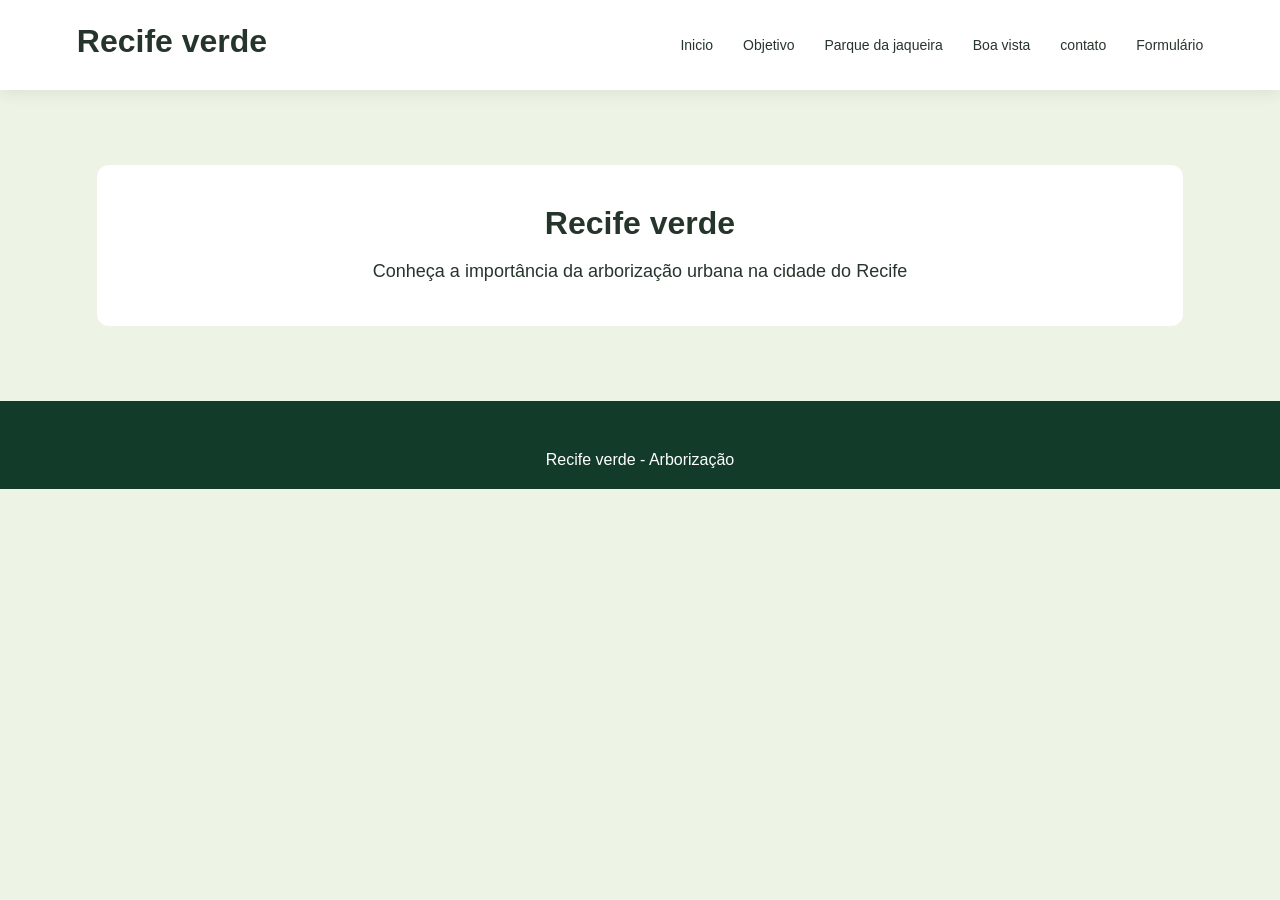
<file: index.html>
<!DOCTYPE html>
<html lang="en">
<head>
    <meta charset="UTF-8">
    <meta name="viewport" content="width=device-width, initial-scale=1.0">
    <link rel="stylesheet" href="style.css">
    <title>Recife verde-arborização</title>
</head>
<body>
<header>

<h1>Recife verde </h1>

    <nav>
        <a href="index.html">Inicio</a>
          <a href="objetivo.html">Objetivo</a>
         <a href="jaqueira.html">Parque da jaqueira </a>
         <a href="Boa vista.html">Boa vista</a>
         <a href="contato.html">contato</a>

         <a href="formulario.html">Formulário</a>

         

    </nav>
</header>
<main>
    <section>
         <h2>Recife verde </h2>
         <p>Conheça a importância da arborização urbana na cidade do Recife </p>
    </section>
</main>
<footer>
    <p>Recife verde - Arborização </p>
</footer>
    
</body>
</html>
</file>
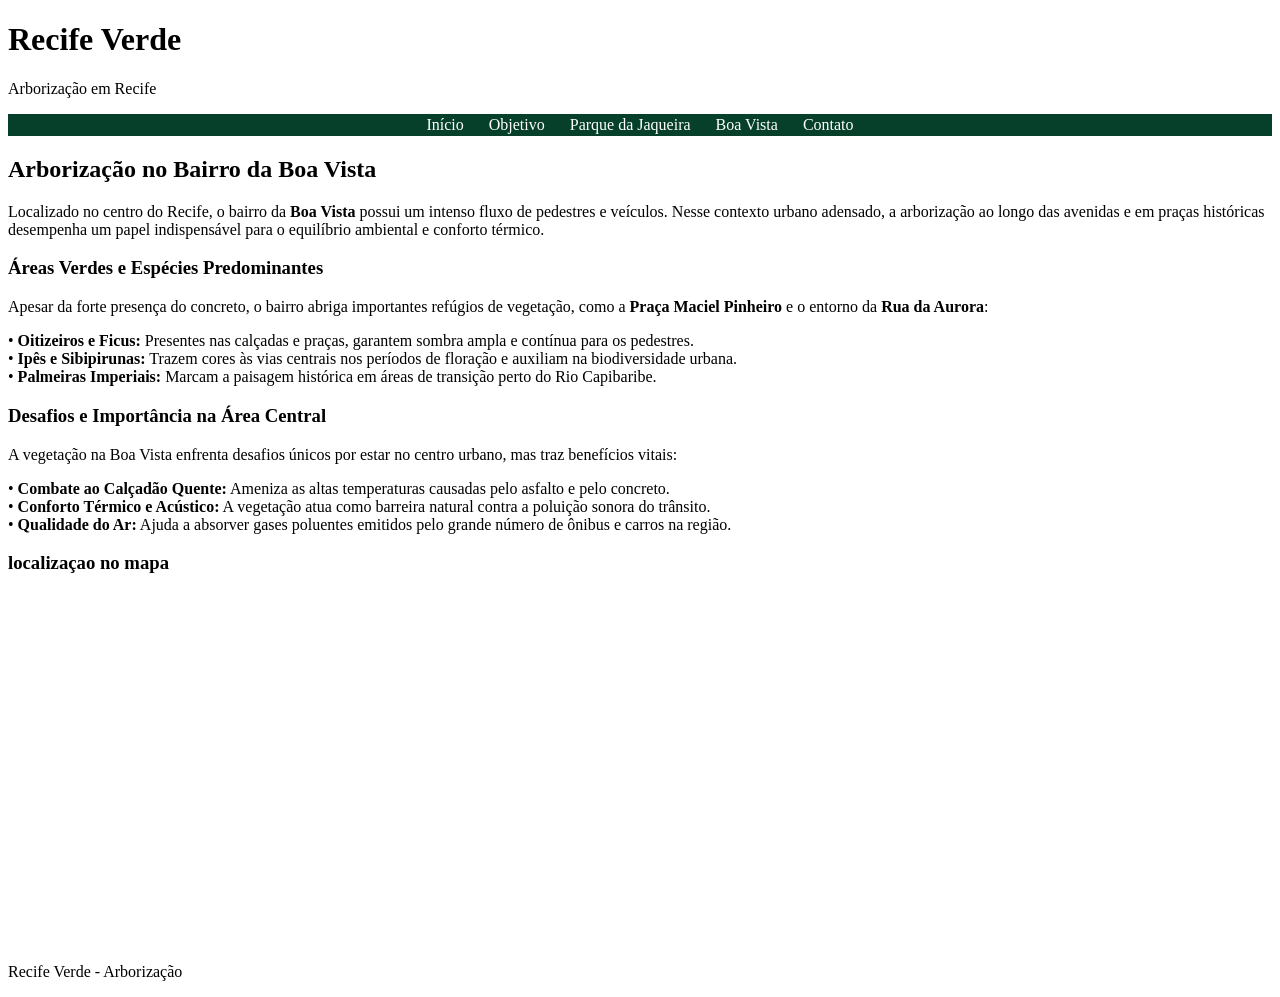
<file: Boa vista.html>
<!DOCTYPE html>
<html lang="en">
<head>
    <meta charset="UTF-8">
    <meta name="viewport" content="width=device-width, initial-scale=1.0">
    <link rel="stylesheet" href="boa vista.css">
    <title>Document</title>
</head>
<body>
     
    <header>
        <h1>Recife Verde</h1>
        <p>Arborização em Recife</p>
        <nav>
            <a href="index.html">Início</a>
            <a href="objetivo.html">Objetivo</a>
            <a href="jaqueira.html">Parque da Jaqueira</a>
            <a href="Boa vista.html">Boa Vista</a>
            <a href="contato.html">Contato</a>
        </nav>
    </header>

    <main>
        <section>
            <h2>Arborização no Bairro da Boa Vista</h2>
            <p>
                Localizado no centro do Recife, o bairro da <strong>Boa Vista</strong> possui um intenso fluxo de pedestres e veículos. Nesse contexto urbano adensado, a arborização ao longo das avenidas e em praças históricas desempenha um papel indispensável para o equilíbrio ambiental e conforto térmico.
            </p>

            <h3>Áreas Verdes e Espécies Predominantes</h3>
            <p>
                Apesar da forte presença do concreto, o bairro abriga importantes refúgios de vegetação, como a <strong>Praça Maciel Pinheiro</strong> e o entorno da <strong>Rua da Aurora</strong>:
            </p>
            
            <p>
                • <strong>Oitizeiros e Ficus:</strong> Presentes nas calçadas e praças, garantem sombra ampla e contínua para os pedestres.<br>
                • <strong>Ipês e Sibipirunas:</strong> Trazem cores às vias centrais nos períodos de floração e auxiliam na biodiversidade urbana.<br>
                • <strong>Palmeiras Imperiais:</strong> Marcam a paisagem histórica em áreas de transição perto do Rio Capibaribe.
            </p>

            <h3>Desafios e Importância na Área Central</h3>
            <p>
                A vegetação na Boa Vista enfrenta desafios únicos por estar no centro urbano, mas traz benefícios vitais:
            </p>
            <p>
                • <strong>Combate ao Calçadão Quente:</strong> Ameniza as altas temperaturas causadas pelo asfalto e pelo concreto.<br>
                • <strong>Conforto Térmico e Acústico:</strong> A vegetação atua como barreira natural contra a poluição sonora do trânsito.<br>
                • <strong>Qualidade do Ar:</strong> Ajuda a absorver gases poluentes emitidos pelo grande número de ônibus e carros na região.
            </p>
            <h3>localizaçao no mapa</h3>
            <div class="mapa-container">
                 
             <iframe 
              title="mapa do bairro da Boa vista, Recife"
             src="https://maps.google.com/maps?q=Boa+Vista,+Recife,+PE&t=&z=15&ie=UTF8&iwloc=&output=embed" 
             width="100%"
             height="350"
             style="border: 0;"
             allowfullscreen=""
             loading="lazy"
             referrerpolicy="no-referrer-when-downgrade"
             
             ></iframe>

            </div>
        </section>
    </main>

    <footer>
        <p>Recife Verde - Arborização</p>
    </footer>



</body>
</html>
</file>
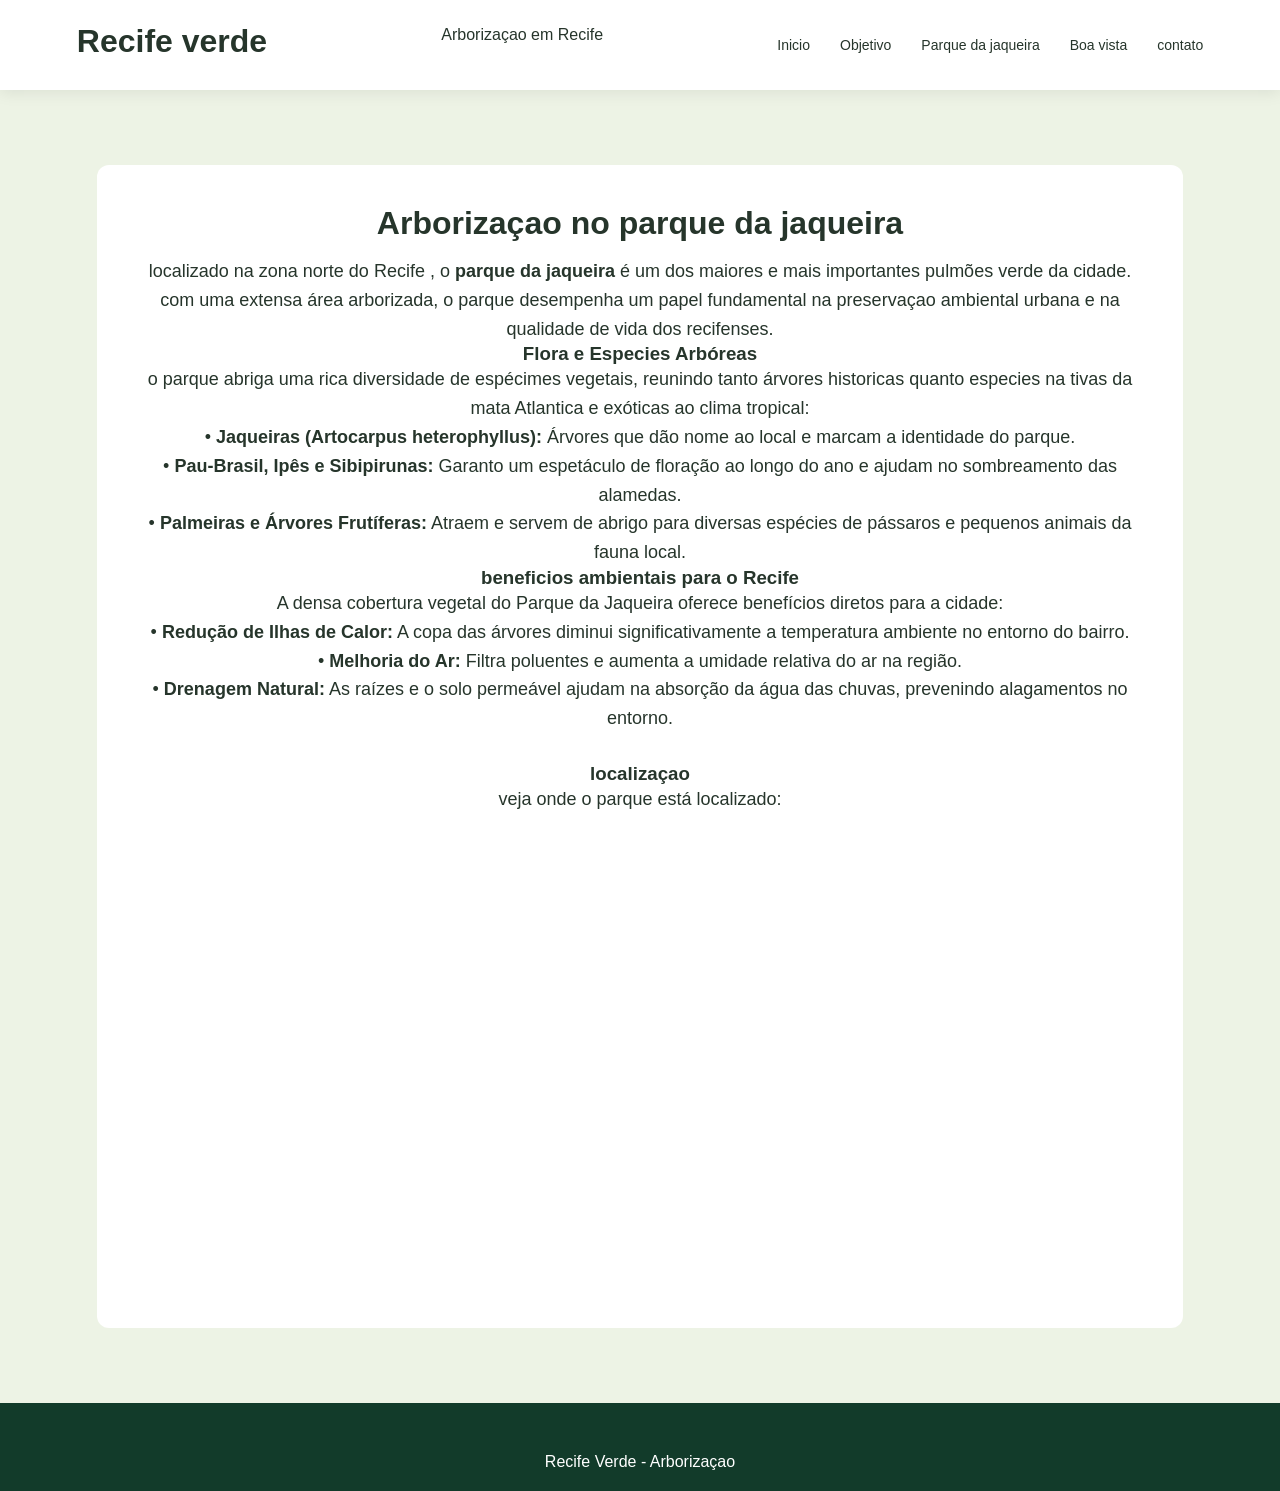
<file: jaqueira.html>
<!DOCTYPE html>
<html lang="en">
<head>
    <meta charset="UTF-8">
    <meta name="viewport" content="width=device-width, initial-scale=1.0">
    <link rel="stylesheet" href="style.css">
    <title>parque da jaqueira</title>
</head>
<body>

    <header>
        <h1>Recife verde</h1>
        <p>Arborizaçao em Recife</p>
        <nav>


         <a href="index.html">Inicio</a>
          <a href="objetivo.html">Objetivo</a>
         <a href="jaqueira.html">Parque da jaqueira </a>
         <a href="boa vitsa.html">Boa vista</a>
         <a href="contato.html">contato</a>
          

        </nav>
    </header>

    <main>
       

        <section>

            <h2>Arborizaçao no parque da jaqueira </h2>
            <p>
                localizado na zona norte do Recife , o <strong> parque da jaqueira</strong> é um dos maiores e mais importantes pulmões verde da cidade. com uma extensa área arborizada, o parque desempenha um papel fundamental na preservaçao ambiental urbana e na qualidade de vida dos recifenses.
            </p>

            <h3>Flora e Especies Arbóreas</h3>
            <p>o parque abriga  uma rica diversidade de espécimes vegetais, reunindo tanto árvores historicas quanto especies na tivas da mata Atlantica e exóticas ao clima tropical:  </p>
                   
            <p>
                • <strong>Jaqueiras (Artocarpus heterophyllus):</strong> Árvores que dão nome ao local e marcam a identidade do parque.<br>
                • <strong>Pau-Brasil, Ipês e Sibipirunas:</strong> Garanto um espetáculo de floração ao longo do ano e ajudam no sombreamento das alamedas.<br>
                • <strong>Palmeiras e Árvores Frutíferas:</strong> Atraem e servem de abrigo para diversas espécies de pássaros e pequenos animais da fauna local.
            </p>

            <h3>beneficios ambientais para o Recife</h3>


            <p>
                A densa cobertura vegetal do Parque da Jaqueira oferece benefícios diretos para a cidade:
            </p>
            <p>
                • <strong>Redução de Ilhas de Calor:</strong> A copa das árvores diminui significativamente a temperatura ambiente no entorno do bairro.<br>
                • <strong>Melhoria do Ar:</strong> Filtra poluentes e aumenta a umidade relativa do ar na região.<br>
                • <strong>Drenagem Natural:</strong> As raízes e o solo permeável ajudam na absorção da água das chuvas, prevenindo alagamentos no entorno.
            </p>

            <h3 style="margin-top: 30px;">localizaçao</h3>
            <p>veja onde o parque está localizado:</p>

            <div style="text-align:center; margin-top: 20px;">

             <iframe src="https://www.google.com/maps/embed?pb=!1m18!1m12!1m3!1d4698.118784445054!2d-34.90522466737678!3d-8.036900721789815!2m3!1f0!2f0!3f0!3m2!1i1024!2i768!4f13.1!3m3!1m2!1s0x7ab18ff84b1ad69%3A0xba959d4f90080b74!2sParque%20da%20Jaqueira!5e0!3m2!1spt-BR!2sbr!4v1793655536182!5m2!1spt-BR!2sbr" width="600" height="450" style="border:0;" allowfullscreen="" loading="lazy" referrerpolicy="strict-origin-when-cross-origin"></iframe>
             

            </div>


        </section>

    </main>
    

    <footer>
        <p>Recife Verde  - Arborizaçao</p>
    </footer>

</body>
</html>
</file>
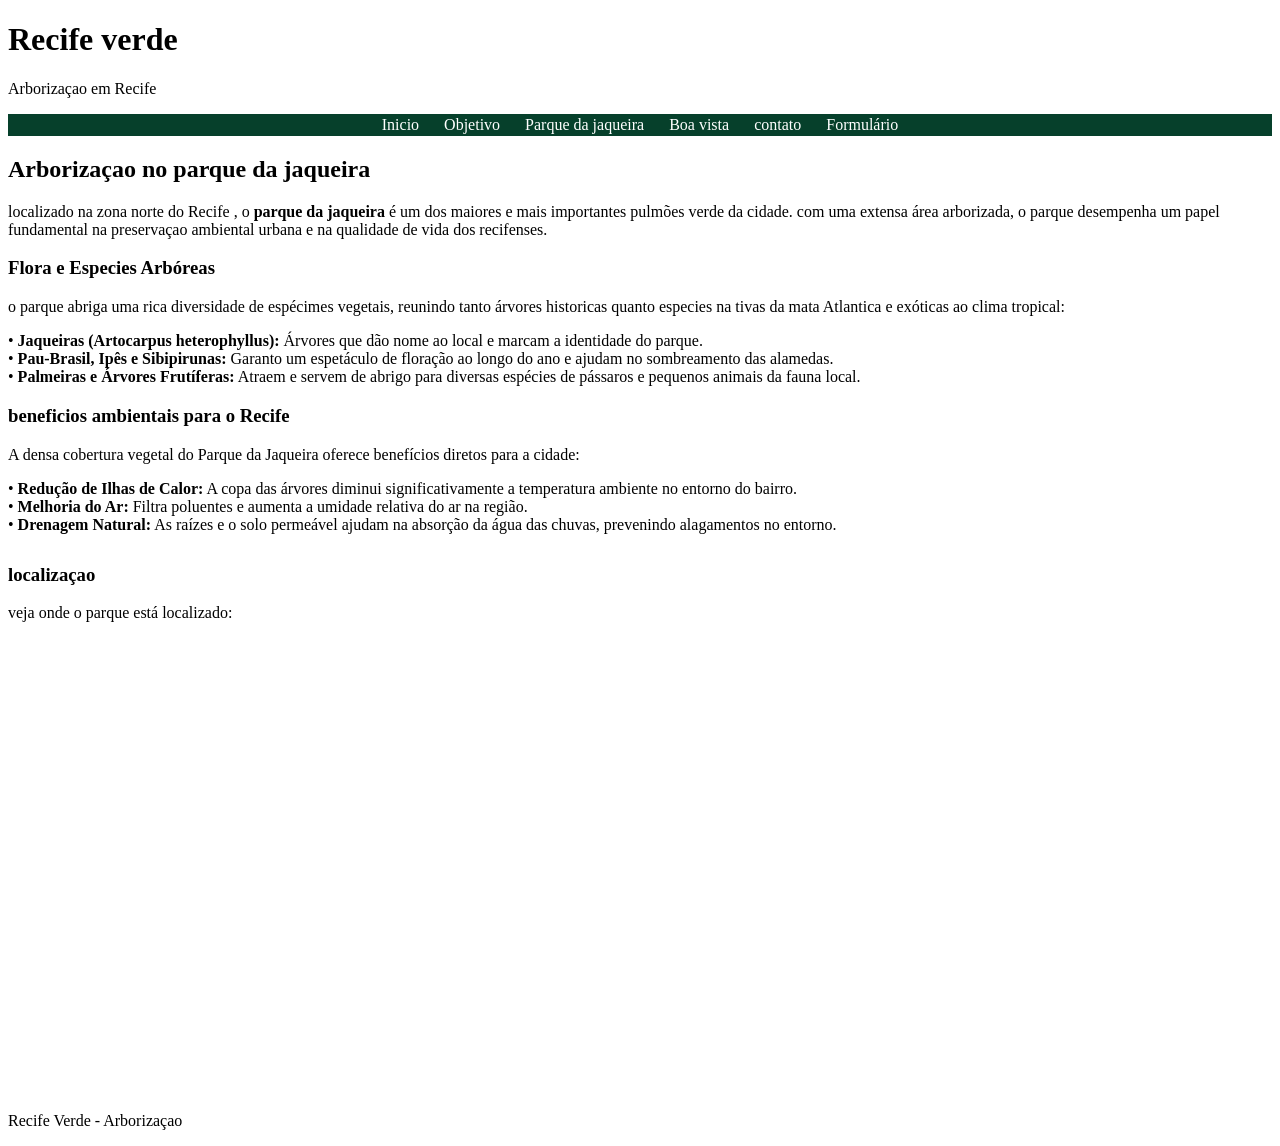
<file: Jaqueira.html>
<!DOCTYPE html>
<html lang="en">
<head>
    <meta charset="UTF-8">
    <meta name="viewport" content="width=device-width, initial-scale=1.0">
    <link rel="stylesheet" href="jaqueira.css">
    <title>parque da jaqueira</title>
</head>
<body>

    <header>
        <h1>Recife verde</h1>
        <p>Arborizaçao em Recife</p>
        <nav>


         <a href="index.html">Inicio</a>
          <a href="objetivo.html">Objetivo</a>
         <a href="jaqueira.html">Parque da jaqueira </a>
         <a href="Boa vista.html">Boa vista</a>
         <a href="contato.html">contato</a>
         <a href="formulário.html">Formulário</a>

        </nav>
    </header>

    <main>
       

        <section>

            <h2>Arborizaçao no parque da jaqueira </h2>
            <p>
                localizado na zona norte do Recife , o <strong> parque da jaqueira</strong> é um dos maiores e mais importantes pulmões verde da cidade. com uma extensa área arborizada, o parque desempenha um papel fundamental na preservaçao ambiental urbana e na qualidade de vida dos recifenses.
            </p>

            <h3>Flora e Especies Arbóreas</h3>
            <p>o parque abriga  uma rica diversidade de espécimes vegetais, reunindo tanto árvores historicas quanto especies na tivas da mata Atlantica e exóticas ao clima tropical:  </p>
                   
            <p>
                • <strong>Jaqueiras (Artocarpus heterophyllus):</strong> Árvores que dão nome ao local e marcam a identidade do parque.<br>
                • <strong>Pau-Brasil, Ipês e Sibipirunas:</strong> Garanto um espetáculo de floração ao longo do ano e ajudam no sombreamento das alamedas.<br>
                • <strong>Palmeiras e Árvores Frutíferas:</strong> Atraem e servem de abrigo para diversas espécies de pássaros e pequenos animais da fauna local.
            </p>

            <h3>beneficios ambientais para o Recife</h3>


            <p>
                A densa cobertura vegetal do Parque da Jaqueira oferece benefícios diretos para a cidade:
            </p>
            <p>
                • <strong>Redução de Ilhas de Calor:</strong> A copa das árvores diminui significativamente a temperatura ambiente no entorno do bairro.<br>
                • <strong>Melhoria do Ar:</strong> Filtra poluentes e aumenta a umidade relativa do ar na região.<br>
                • <strong>Drenagem Natural:</strong> As raízes e o solo permeável ajudam na absorção da água das chuvas, prevenindo alagamentos no entorno.
            </p>

            <h3 style="margin-top: 30px;">localizaçao</h3>
            <p>veja onde o parque está localizado:</p>

            <div style="text-align:center; margin-top: 20px;">

             <iframe src="https://www.google.com/maps/embed?pb=!1m18!1m12!1m3!1d4698.118784445054!2d-34.90522466737678!3d-8.036900721789815!2m3!1f0!2f0!3f0!3m2!1i1024!2i768!4f13.1!3m3!1m2!1s0x7ab18ff84b1ad69%3A0xba959d4f90080b74!2sParque%20da%20Jaqueira!5e0!3m2!1spt-BR!2sbr!4v1793655536182!5m2!1spt-BR!2sbr" width="600" height="450" style="border:0;" allowfullscreen="" loading="lazy" referrerpolicy="strict-origin-when-cross-origin"></iframe>
             

            </div>


        </section>

    </main>
    

    <footer>
        <p>Recife Verde  - Arborizaçao</p>
    </footer>

</body>
</html>
</file>
<file: style.css>
body{
    font-family: arial,sans-serif ;
    background-color:white 
}
header{
background-color: #1f5c35; 
color:white
padding: 25px; 
text-align:center;
}
header h1{

    font-sinze:36px;
    margin-bottom:8px;
}
header p{
    margin-bottom: 20px 
}

nav{
    display:flex;
    justify-content:center;
    gap:25px;
}

nav a {
    color: white;
    text-decoration: none;
    font-weight: bold;
}

nav a:hover {
    text-decoration: underline;
}

main {
    max-width: 1000px;
    margin: 40px auto;
    padding: 20px;
}

section {
    background-color: white;
    padding: 40px;
    border-radius: 12px;
    text-align: center;
}

section h2 {
    font-size: 32px;
    margin-bottom: 15px;
}

section p {
    font-size: 18px;
    line-height: 1.6;
}

footer {
    margin-top: 50px;
    padding: 20px;
    background-color: #1f5c35;
    color: white;
    text-align: center;
} 

@import url('https://fonts.googleapis.com/css2?family=Poppins:wght@300;400;500;600;700;800&display=swap');

/* CONFIGURAÇÕES GERAIS */
* {
    margin: 0;
    padding: 0;
    box-sizing: border-box;
}

:root {
    --verde-escuro: #174d35;
    --verde-principal: #398653;
    --verde-claro: #a8dca7;
    --verde-fundo: #edf3e5;
    --branco: #ffffff;
    --texto: #26352b;
    --cinza: #68756b;
}

html {
    scroll-behavior: smooth;
}

body {
    font-family: 'Poppins', sans-serif;
    background-color: var(--verde-fundo);
    color: var(--texto);
}

/* CABEÇALHO */
header {
    width: 100%;
    min-height: 90px;
    background-color: var(--branco);
    display: flex;
    align-items: center;
    justify-content: space-between;
    padding: 15px 6%;
    box-shadow: 0 3px 15px rgba(0,0,0,0.08);
    position: relative;
    z-index: 10;
}

.logo {
    display: flex;
    align-items: center;
    gap: 10px;
}

.logo img {
    width: 55px;
    height: 55px;
    object-fit: contain;
}

.logo h1 {
    font-size: 25px;
    color: var(--verde-escuro);
    font-weight: 800;
}

nav {
    display: flex;
    align-items: center;
    gap: 30px;
}

nav a {
    text-decoration: none;
    color: var(--texto);
    font-size: 14px;
    font-weight: 500;
    transition: 0.3s;
}

nav a:hover,
nav a.ativo {
    color: var(--verde-principal);
}

/* BOTÕES */
.botao {
    display: inline-block;
    background-color: var(--verde-escuro);
    color: white;
    text-decoration: none;
    padding: 12px 25px;
    border-radius: 30px;
    font-weight: 600;
    font-size: 14px;
    transition: 0.3s;
}

.botao:hover {
    background-color: var(--verde-principal);
    transform: translateY(-3px);
}

/* BANNER PRINCIPAL */
.hero {
    min-height: 420px;
    background:
        linear-gradient(rgba(23,77,53,0.76),
        rgba(23,77,53,0.76)),
        url("imagens/arborizacao-recife.jpg");

    background-size: cover;
    background-position: center;
    display: flex;
    align-items: center;
    justify-content: center;
    text-align: center;
    padding: 60px 20px;
}

.hero-conteudo {
    max-width: 850px;
    color: white;
}

.hero h2 {
    font-size: clamp(32px, 5vw, 55px);
    font-weight: 800;
    line-height: 1.2;
    margin-bottom: 20px;
}

.hero p {
    font-size: 16px;
    line-height: 1.8;
    margin-bottom: 30px;
    color: #e5f1e6;
}

.hero .botao {
    background-color: var(--verde-claro);
    color: var(--verde-escuro);
}

/* PESQUISA */
.pesquisa {
    max-width: 550px;
    margin: 30px auto 0;
    display: flex;
    background-color: white;
    border-radius: 30px;
    padding: 6px;
    overflow: hidden;
}

.pesquisa input {
    flex: 1;
    min-width: 0;
    border: none;
    outline: none;
    padding: 12px 18px;
    font-size: 14px;
}

.pesquisa button {
    border: none;
    background-color: var(--verde-escuro);
    color: white;
    padding: 12px 22px;
    border-radius: 25px;
    cursor: pointer;
}

/* CONTEÚDO PRINCIPAL */
main {
    width: 88%;
    max-width: 1250px;
    margin: 55px auto;
}

.titulo-secao {
    margin-bottom: 30px;
}

.titulo-secao h2 {
    font-size: 28px;
    color: var(--verde-escuro);
    margin-bottom: 10px;
}

.titulo-secao p {
    color: var(--cinza);
    font-size: 14px;
}

/* DESTAQUE */
.destaque {
    display: flex;
    align-items: center;
    gap: 30px;
    background-color: #dfe9d3;
    padding: 25px;
    border-radius: 20px;
    margin-bottom: 40px;
}

.destaque img {
    width: 40%;
    height: 230px;
    object-fit: cover;
    border-radius: 15px;
}

.destaque-conteudo {
    flex: 1;
}

.destaque h3 {
    color: var(--verde-escuro);
    font-size: 23px;
    margin-bottom: 12px;
}

.destaque p {
    color: var(--cinza);
    font-size: 14px;
    line-height: 1.8;
    margin-bottom: 20px;
}

/* CARDS */
.cards {
    display: grid;
    grid-template-columns: repeat(3, 1fr);
    gap: 22px;
    margin-bottom: 55px;
}

.card {
    background-color: white;
    border-radius: 17px;
    overflow: hidden;
    transition: 0.3s;
    box-shadow: 0 4px 15px rgba(0,0,0,0.06);
}

.card:hover {
    transform: translateY(-7px);
    box-shadow: 0 10px 25px rgba(0,0,0,0.12);
}

.card img {
    width: 100%;
    height: 200px;
    object-fit: cover;
}

.card-conteudo {
    padding: 20px;
}

.card h3 {
    font-size: 17px;
    color: var(--verde-escuro);
    margin-bottom: 12px;
}

.card p {
    font-size: 13px;
    line-height: 1.7;
    color: var(--cinza);
    margin-bottom: 18px;
}

.card a {
    text-decoration: none;
    color: var(--verde-principal);
    font-size: 13px;
    font-weight: 700;
}

.card a:hover {
    color: var(--verde-escuro);
}

/* ESTATÍSTICAS */
.estatisticas {
    background-color: var(--verde-escuro);
    color: white;
    padding: 45px 30px;
    border-radius: 20px;
    display: grid;
    grid-template-columns: repeat(3, 1fr);
    gap: 25px;
    text-align: center;
    margin-bottom: 55px;
}

.estatistica h3 {
    font-size: 32px;
    color: var(--verde-claro);
}

.estatistica p {
    font-size: 14px;
    margin-top: 8px;
}

/* CHAMADA PARA AÇÃO */
.convite {
    background-color: #dcebd5;
    padding: 45px 25px;
    border-radius: 20px;
    text-align: center;
    margin-bottom: 55px;
}

.convite h2 {
    color: var(--verde-escuro);
    font-size: 27px;
    margin-bottom: 12px;
}

.convite p {
    color: var(--cinza);
    font-size: 14px;
    margin-bottom: 22px;
}

/* RODAPÉ */
footer {
    background-color: #123b2a;
    color: white;
    padding: 50px 8% 20px;
}

.footer-conteudo {
    display: grid;
    grid-template-columns: repeat(3, 1fr);
    gap: 35px;
    margin-bottom: 35px;
}

.footer-coluna h3 {
    color: var(--verde-claro);
    margin-bottom: 18px;
    font-size: 17px;
}

.footer-coluna p,
.footer-coluna a {
    color: #d1dfd3;
    font-size: 13px;
    line-height: 2;
}

.footer-coluna a {
    display: block;
    text-decoration: none;
}

.footer-coluna a:hover {
    color: var(--verde-claro);
}

.footer-final {
    border-top: 1px solid rgba(255,255,255,0.2);
    padding-top: 20px;
    text-align: center;
    font-size: 12px;
    color: #c5d5c9;
}

/* RESPONSIVIDADE */
@media (max-width: 900px) {

    header {
        flex-wrap: wrap;
        gap: 20px;
    }

    nav {
        gap: 15px;
        flex-wrap: wrap;
    }

    .cards {
        grid-template-columns: repeat(2, 1fr);
    }

    .destaque {
        flex-direction: column;
    }

    .destaque img {
        width: 100%;
    }
}

@media (max-width: 600px) {

    header {
        flex-direction: column;
        padding: 20px;
    }

    nav {
        justify-content: center;
        gap: 15px;
    }

    nav a {
        font-size: 12px;
    }

    .hero {
        min-height: 380px;
    }

    .hero h2 {
        font-size: 32px;
    }

    main {
        width: 92%;
        margin: 35px auto;
    }

    .cards {
        grid-template-columns: 1fr;
    }

    .estatisticas {
        grid-template-columns: 1fr;
    }

    .destaque img {
        height: 190px;
    }

    .footer-conteudo {
        grid-template-columns: 1fr;
    }

    .convite h2 {
        font-size: 22px;
    }
}
</file>
<file: boa vista.css>
nav{
    border:solid 2px #06402b;
    background-color:#06402b;
    display:flex;
    justify-content:center;
    gap:25px;
   
}
nav a {
    text-decoration: none;
    color:white;
}
</file>
<file: jaqueira.css>
nav{
    border:solid 2px #06402b;
    background-color:#06402b;
    display:flex;
    justify-content:center;
    gap:25px;
   
}
nav a {
    text-decoration: none;
    color:white;
}
</file>
